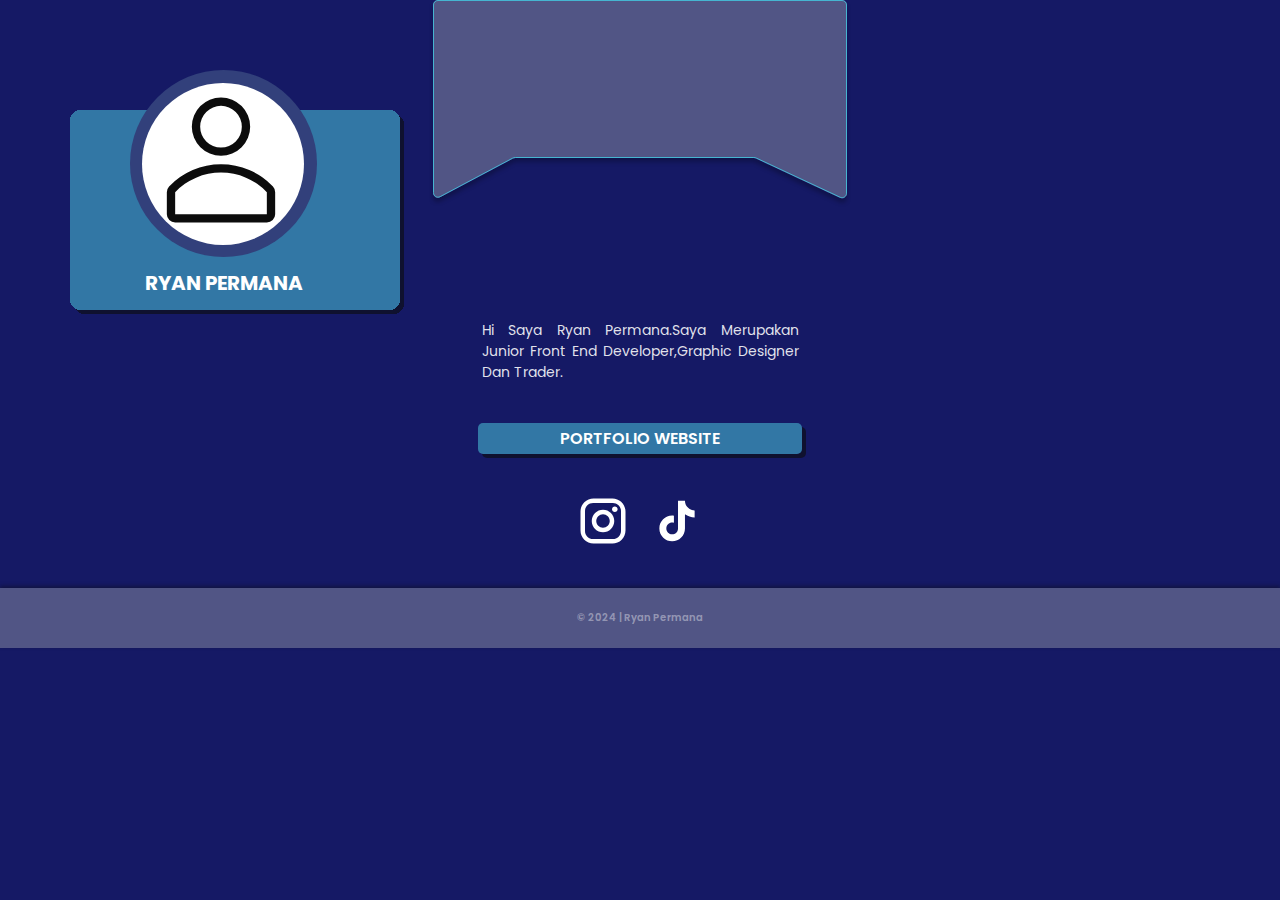
<file: index.html>
<!DOCTYPE html>
<html lang="en">
<head>
    <meta charset="UTF-8">
    <meta name="viewport" content="width=device-width, initial-scale=1.0">
    <title>Ryan Permana</title>

    <!-- style -->
    <link rel="stylesheet" href="style.css">

    <!-- font-family -->
    <link rel="preconnect" href="https://fonts.googleapis.com">
    <link rel="preconnect" href="https://fonts.gstatic.com" crossorigin>
    <link href="https://fonts.googleapis.com/css2?family=Poppins:wght@400;600;700&display=swap" rel="stylesheet">
</head>
<body>
   <main class="container">
    <div class="header">
        <div class="icon">
            <svg width="576px" height="207" viewBox="0 0 414 207" fill="none" xmlns="http://www.w3.org/2000/svg">
                <g filter="url(#filter0_d_7_12)">
                <path d="M4.99999 0C2.23857 0 0 2.23858 0 5V192.685C0 196.455 4.01424 198.869 7.34445 197.101L79.9004 158.584C80.6225 158.2 81.4274 158 82.2449 158H196H320.889C321.621 158 322.344 158.161 323.006 158.47L406.883 197.674C410.198 199.223 414 196.803 414 193.144V5C414 2.23858 411.761 0 409 0H4.99999Z" fill="#515585"/>
                <path d="M0.5 192.685V5C0.5 2.51472 2.51471 0.5 4.99999 0.5H409C411.485 0.5 413.5 2.51472 413.5 5V193.144C413.5 196.437 410.078 198.615 407.095 197.221L323.218 158.017C322.489 157.677 321.694 157.5 320.889 157.5H196H82.2449C81.3457 157.5 80.4602 157.72 79.666 158.142L7.11 196.659C4.11282 198.251 0.5 196.078 0.5 192.685Z" stroke="#46B5D1"/>
                </g>
                <defs>
                <filter id="filter0_d_7_12" x="-4" y="0" width="422" height="206.15" filterUnits="userSpaceOnUse" color-interpolation-filters="sRGB">
                <feFlood flood-opacity="0" result="BackgroundImageFix"/>
                <feColorMatrix in="SourceAlpha" type="matrix" values="0 0 0 0 0 0 0 0 0 0 0 0 0 0 0 0 0 0 127 0" result="hardAlpha"/>
                <feOffset dy="4"/>
                <feGaussianBlur stdDeviation="2"/>
                <feComposite in2="hardAlpha" operator="out"/>
                <feColorMatrix type="matrix" values="0 0 0 0 0 0 0 0 0 0 0 0 0 0 0 0 0 0 0.25 0"/>
                <feBlend mode="normal" in2="BackgroundImageFix" result="effect1_dropShadow_7_12"/>
                <feBlend mode="normal" in="SourceGraphic" in2="effect1_dropShadow_7_12" result="shape"/>
                </filter>
                </defs>
                </svg> 
            <div class="circle">
                <svg width="187" height="187" viewBox="0 0 187 187" fill="none" xmlns="http://www.w3.org/2000/svg">
                    <circle cx="93.5" cy="93.5" r="93.5" fill="#32407B"/>
                    <circle cx="93" cy="94" r="81" fill="white"/>
                </svg>
            </div>
            <div class="avatar">
                <svg xmlns="http://www.w3.org/2000/svg" width="1em" height="1em" viewBox="0 0 36 36"><path fill="currentColor" d="M18 17a7 7 0 1 0-7-7a7 7 0 0 0 7 7m0-12a5 5 0 1 1-5 5a5 5 0 0 1 5-5" class="clr-i-outline clr-i-outline-path-1"/><path fill="currentColor" d="M30.47 24.37a17.16 17.16 0 0 0-24.93 0A2 2 0 0 0 5 25.74V31a2 2 0 0 0 2 2h22a2 2 0 0 0 2-2v-5.26a2 2 0 0 0-.53-1.37M29 31H7v-5.27a15.17 15.17 0 0 1 22 0Z" class="clr-i-outline clr-i-outline-path-2"/><path fill="none" d="M0 0h36v36H0z"/></svg>
            </div>
            <div class="rectangle">
                <svg width="334" height="204" viewBox="0 0 334 204" fill="none" xmlns="http://www.w3.org/2000/svg">
                    <g filter="url(#filter0_d_7_16)">
                    <rect width="330" height="200" rx="10" fill="#46B5D1" fill-opacity="0.6" shape-rendering="crispEdges"/>
                    </g>
                    <defs>
                    <filter id="filter0_d_7_16" x="0" y="0" width="334" height="204" filterUnits="userSpaceOnUse" color-interpolation-filters="sRGB">
                    <feFlood flood-opacity="0" result="BackgroundImageFix"/>
                    <feColorMatrix in="SourceAlpha" type="matrix" values="0 0 0 0 0 0 0 0 0 0 0 0 0 0 0 0 0 0 127 0" result="hardAlpha"/>
                    <feOffset dx="4" dy="4"/>
                    <feComposite in2="hardAlpha" operator="out"/>
                    <feColorMatrix type="matrix" values="0 0 0 0 0.0458333 0 0 0 0 0.0458333 0 0 0 0 0.0458333 0 0 0 0.6 0"/>
                    <feBlend mode="normal" in2="BackgroundImageFix" result="effect1_dropShadow_7_16"/>
                    <feBlend mode="normal" in="SourceGraphic" in2="effect1_dropShadow_7_16" result="shape"/>
                    </filter>
                    </defs>
                    </svg>
            </div>               
            <div class="profile-name">
                <h1>ryan permana</h1>
            </div>
        </div>
    </div>
    <div class="desk">
        <p>hi saya ryan permana.saya merupakan junior front end developer,graphic designer dan trader.</p>
    </div>
    <div class="portfolio-link">
        <a href="comingsoon.html">portfolio website</a>
    </div>
    <div class="icon-sosmed">
        <div class="instagram">
            <a href="https://www.instagram.com/vxyandd?utm_source=ig_web_button_share_sheet&igsh=ZDNlZDc0MzIxNw==">
                <svg width="54" height="54" viewBox="0 0 54 54" fill="none" xmlns="http://www.w3.org/2000/svg">
                    <path d="M17.55 4.5H36.45C43.65 4.5 49.5 10.35 49.5 17.55V36.45C49.5 39.9111 48.1251 43.2304 45.6777 45.6777C43.2304 48.1251 39.9111 49.5 36.45 49.5H17.55C10.35 49.5 4.5 43.65 4.5 36.45V17.55C4.5 14.0889 5.87491 10.7696 8.32226 8.32226C10.7696 5.87491 14.0889 4.5 17.55 4.5ZM17.1 9C14.9517 9 12.8915 9.85339 11.3724 11.3724C9.85339 12.8915 9 14.9517 9 17.1V36.9C9 41.3775 12.6225 45 17.1 45H36.9C39.0483 45 41.1085 44.1466 42.6276 42.6276C44.1466 41.1085 45 39.0483 45 36.9V17.1C45 12.6225 41.3775 9 36.9 9H17.1ZM38.8125 12.375C39.5584 12.375 40.2738 12.6713 40.8012 13.1988C41.3287 13.7262 41.625 14.4416 41.625 15.1875C41.625 15.9334 41.3287 16.6488 40.8012 17.1762C40.2738 17.7037 39.5584 18 38.8125 18C38.0666 18 37.3512 17.7037 36.8238 17.1762C36.2963 16.6488 36 15.9334 36 15.1875C36 14.4416 36.2963 13.7262 36.8238 13.1988C37.3512 12.6713 38.0666 12.375 38.8125 12.375ZM27 15.75C29.9837 15.75 32.8452 16.9353 34.955 19.045C37.0647 21.1548 38.25 24.0163 38.25 27C38.25 29.9837 37.0647 32.8452 34.955 34.955C32.8452 37.0647 29.9837 38.25 27 38.25C24.0163 38.25 21.1548 37.0647 19.045 34.955C16.9353 32.8452 15.75 29.9837 15.75 27C15.75 24.0163 16.9353 21.1548 19.045 19.045C21.1548 16.9353 24.0163 15.75 27 15.75ZM27 20.25C25.2098 20.25 23.4929 20.9612 22.227 22.227C20.9612 23.4929 20.25 25.2098 20.25 27C20.25 28.7902 20.9612 30.5071 22.227 31.773C23.4929 33.0388 25.2098 33.75 27 33.75C28.7902 33.75 30.5071 33.0388 31.773 31.773C33.0388 30.5071 33.75 28.7902 33.75 27C33.75 25.2098 33.0388 23.4929 31.773 22.227C30.5071 20.9612 28.7902 20.25 27 20.25Z" fill="white"/>
                    </svg>
            </a>
        </div>
        <div class="tiktok">
            <a href="https://www.tiktok.com/@iampermana_05?is_from_webapp=1&sender_device=pc">
                <svg width="54" height="54" viewBox="0 0 54 54" fill="none" xmlns="http://www.w3.org/2000/svg">
                    <path d="M37.3501 13.095C35.8121 11.3391 34.9645 9.08422 34.9651 6.75H28.0126V34.65C27.959 36.1598 27.3216 37.5899 26.2346 38.6391C25.1476 39.6883 23.6959 40.2748 22.1851 40.275C18.9901 40.275 16.3351 37.665 16.3351 34.425C16.3351 30.555 20.0701 27.6525 23.9176 28.845V21.735C16.1551 20.7 9.36011 26.73 9.36011 34.425C9.36011 41.9175 15.5701 47.25 22.1626 47.25C29.2276 47.25 34.9651 41.5125 34.9651 34.425V20.2725C37.7844 22.2972 41.1692 23.3835 44.6401 23.3775V16.425C44.6401 16.425 40.4101 16.6275 37.3501 13.095Z" fill="white"/>
                    </svg>
            </a>
        </div>
    </div>
    <div class="footer">
        <p>© 2024 | Ryan Permana</p>
    </div>
   </main>
</body>
</html>
</file>
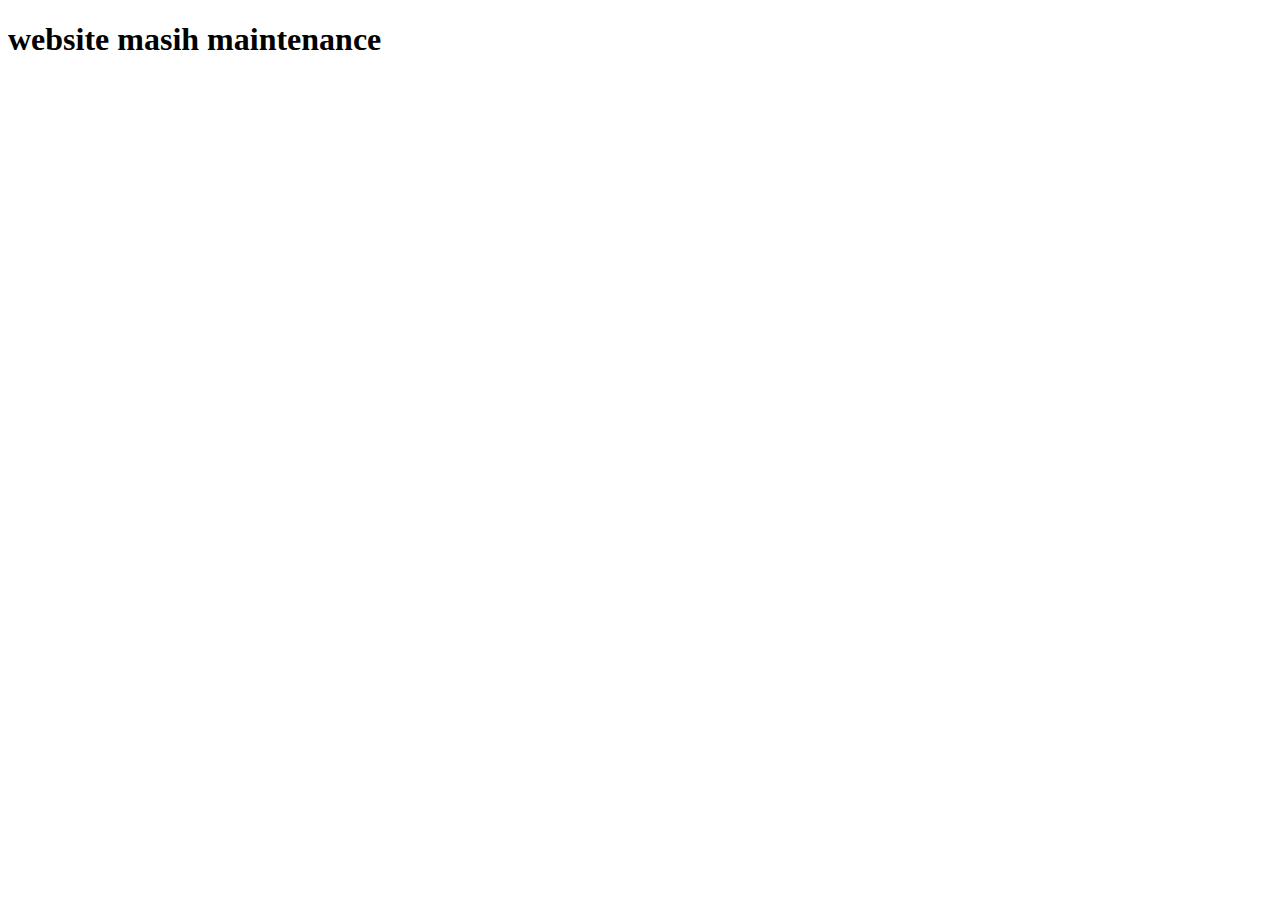
<file: comingsoon.html>
<!DOCTYPE html>
<html lang="en">
<head>
    <meta charset="UTF-8">
    <meta name="viewport" content="width=device-width, initial-scale=1.0">
    <title>website coming soon</title>
</head>
<body>
    <h1>website masih maintenance</h1>
</body>
</html>
</file>
<file: style.css>
* {
    margin: 0;
    padding: 0;
    box-sizing: border-box;
}

.container {
    width: 100%;
    height: 100vh;
    background-color: #151965;
    font-family: "poppins", sans-serif;
    color: #fff;
}

.header {
    width: 100%;
    height: 320px;
    position: relative;
}

.header svg {
    width: 100%;
}

.icon > svg {
    position: absolute;
    z-index: 9;
}

.circle {
    width: 187px;
    height: 187px;
    border-radius: 50%;
    position: absolute;
    top: 70px;
    left: 130px;
    z-index:10 ;
}

.rectangle {
    position: absolute;
    top: 110px;
    left: 70px;
}

.profile-name {
    width: 160px;
    height: 50px;
    position: absolute;
    top: 268px;
    z-index: 3;
    left: 145px;
}

.profile-name h1 {
    font-size:20px;
    font-weight: 700;
    text-transform: uppercase;
}

.desk {
    width: 317px;
    margin: 0 auto;
}

.desk p {
    font-weight: 400;
    font-size: 14px;
    text-transform: capitalize;
    text-align: justify;
    color: #ffffffe0;
}

.portfolio-link {
    width: 324px;
    height: 31px;
    background-color: rgba(70, 181, 209, 0.6);
    border-radius: 5px;
    margin: 40px auto;
    display: flex;
    justify-content: center;
    align-items: center;
    box-shadow: 4px 4px rgba(12, 12, 12, 0.6);
}

.portfolio-link a {
    color: #fff;
    font-weight: 600;
    text-transform:uppercase ;
    text-decoration: none;
}

.portfolio-link a:hover {
    text-decoration: underline;
}

.icon-sosmed {
    width: 128px;
    height: 54px;
    display: flex;
    margin: 40px auto;
}

.instagram {
    margin-right: 20px;
}

.footer {
    width: 100%;
    height: 60px;
    background-color: #515585;
    display: flex;
    justify-content: center;
    align-items: center;
    box-shadow: 0 -2px 4px rgba(12, 12, 12, 0.4);
}

.footer p {
    font-size: 10px;
    font-weight: 600;
    color: rgba(255, 255, 255, 0.4);
}

.avatar {
    position: absolute;
    z-index: 10;
    width: 162px;
    height: 162px;
    border-radius: 50%;
    display: flex;
    justify-content: center;
    top: 85px;
    left: 140px;
}

.avatar svg {
    width: 150px;
    height: 150px;
    color: #0c0c0c;
}
</file>
